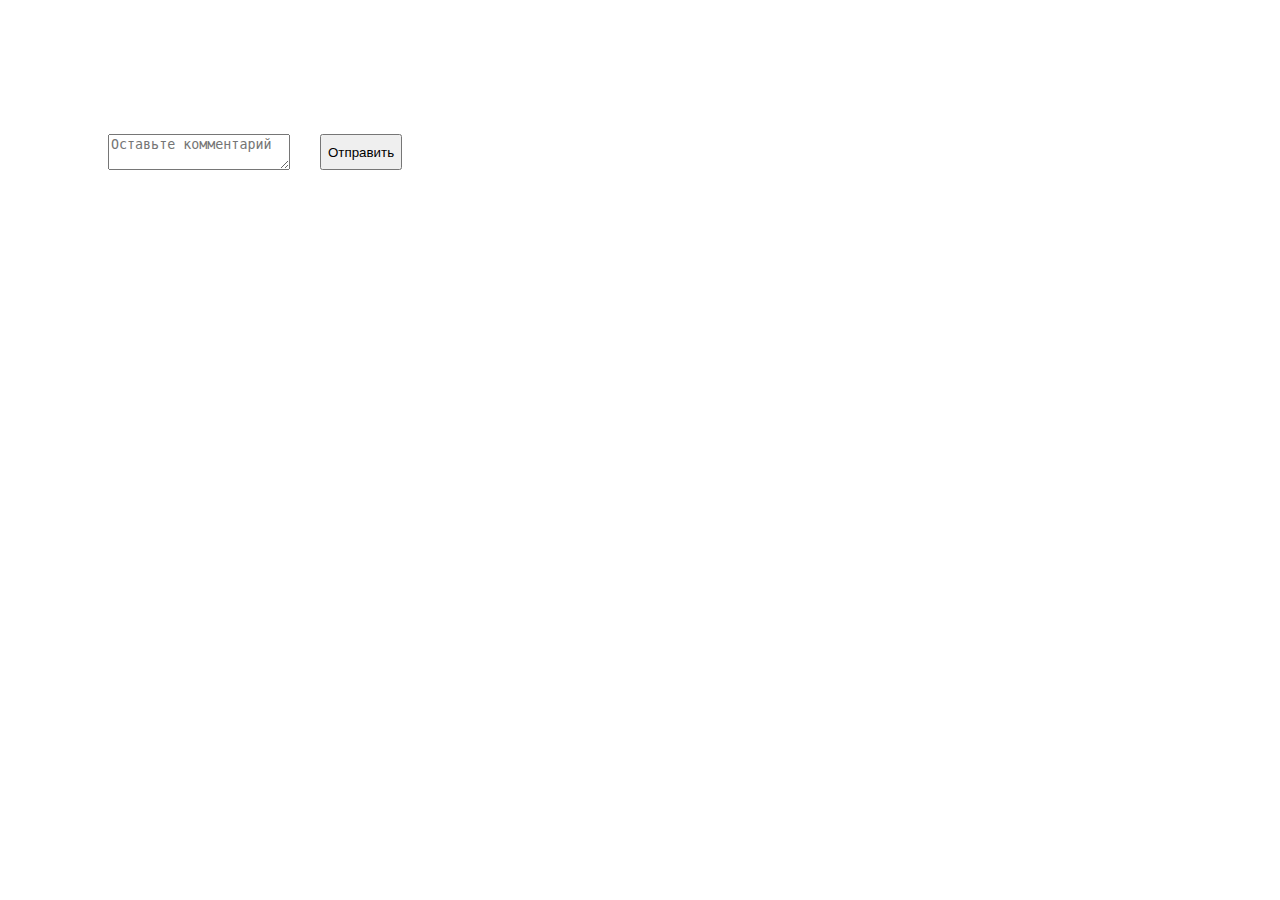
<file: HW_1/index.html>
<!DOCTYPE html>
<html lang="en">

<head>
    <meta charset="UTF-8">
    <meta name="viewport" content="width=device-width, initial-scale=1.0">
    <title>Document</title>
    <link rel="stylesheet" href="style.css">
    <script src="task1.js" defer></script>
    <script src="task2.js" defer></script>
</head>

<body>
    <p class="orientation"></p>
    <br>
    <form class="form" action="#">
        <textarea class="comment" placeholder="Оставьте комментарий"></textarea>
        <button type="submit">Отправить</button>
    </form>
</body>

</html>
</file>
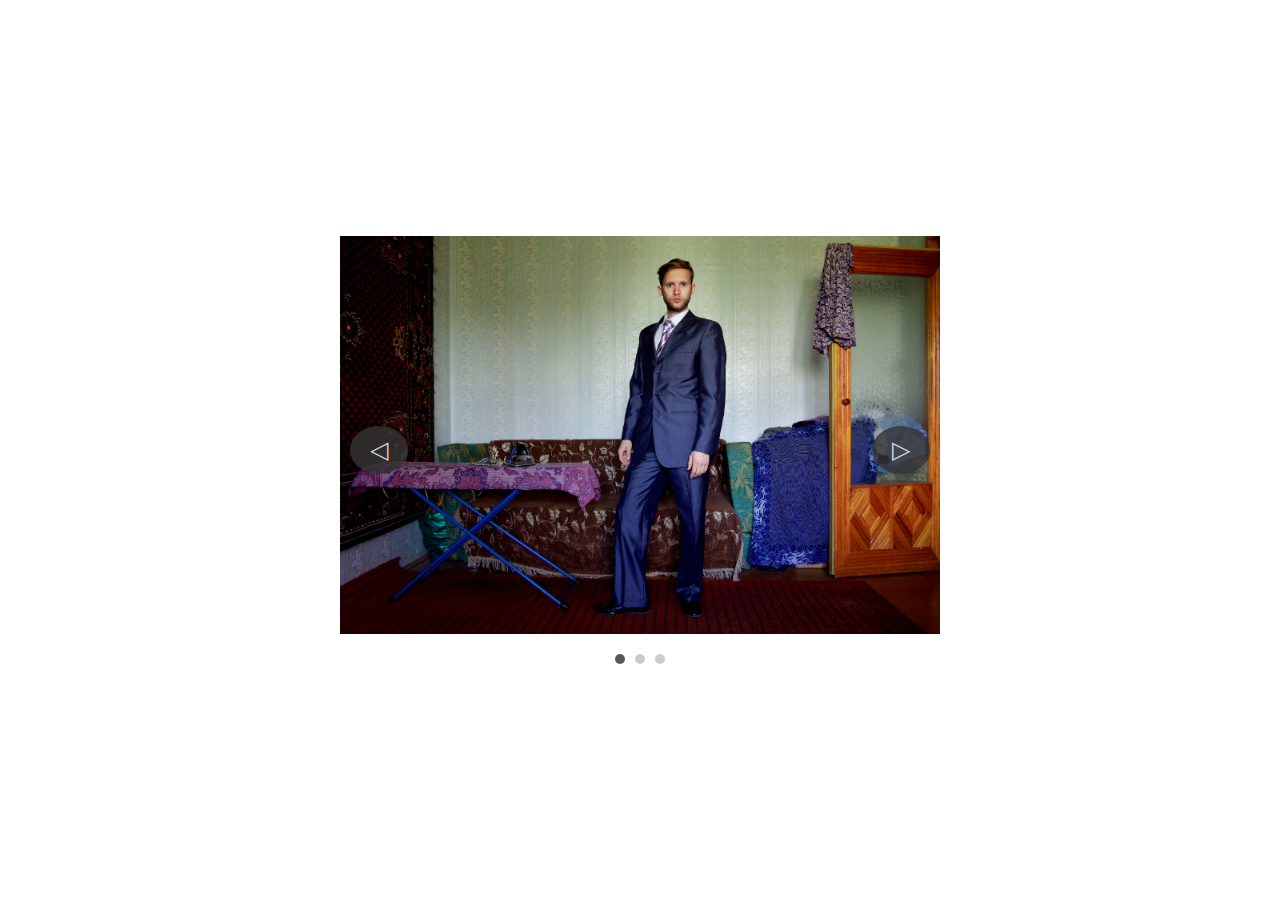
<file: HW_2/index.html>
﻿<!DOCTYPE html>
<html lang="en">

<head>
   <meta charset="UTF-8">
   <meta name="viewport" content="width=device-width, initial-scale=1.0">
   <link rel="stylesheet" type="text/css" href="style.css">
   <script src="script.js" defer></script>
   <title>Slider</title>
</head>

<body>
   <div class="slider-container">
      <div class="slider">
         <img src="img/1.jpg" alt="Cosmos">
         <img src="img/6.jpg" alt="Flash">
         <img src="img/7.jpg" alt="Sun">
      </div>
      <div class="buttons">
         <button class="prev-button">&#9665;</button>
         <button class="next-button">&#9655;</button>
      </div>
      <div class="dots">
         <span class="dot active"></span>
         <span class="dot"></span>
         <span class="dot"></span>
      </div>
   </div>
</body>

</html>
</file>
<file: HW_1/style.css>
.form{
    display: flex;
    gap: 30px;
    margin: 100px;
}
</file>
<file: HW_2/style.css>
﻿body {
   display: flex;
   justify-content: center;
   align-items: center;
   height: 100vh;
   margin: 0;
 }

 .slider-container {
   position: relative;
   max-width: 600px;
 }

 .slider {
   display: flex;
   overflow: hidden;
 }

 .slider img {
   width: 100%;
   display: none;
 }

 .slider img.active {
   display: block;
 }

 button {
   background: none;
   border: none;
   font-size: 24px;
   cursor: pointer;
   position: absolute;
   top: 50%;
   transform: translateY(-50%);
   z-index: 1;
 }

 .prev-button {
   left: 0;
 }

 .next-button {
   right: 0;
 }

 .dots, .buttons {
   display: flex;
   justify-content: center;
   margin-top: 10px;
 }

 .dot {
   width: 10px;
   height: 10px;
   background-color: #ccc;
   border-radius: 50%;
   margin: 0 5px;
   cursor: pointer;
 }

 .dot.active {
   background-color: rgb(87, 87, 87);
 }

 .prev-button, .next-button {
   font-size: 24px;
   cursor: pointer;
   margin: 0 10px;
   background-color: rgba(52, 52, 52, 0.8);
   color: rgba(255, 255, 255, 0.8);
   padding: 10px 20px;
   border: none;
   border-radius: 50%;
 }

 .prev-button:hover, .next-button:hover {
   background-color: rgba(255, 255, 255, 0.5);
   color: rgba(52, 52, 52, 0.8);
 }
</file>
